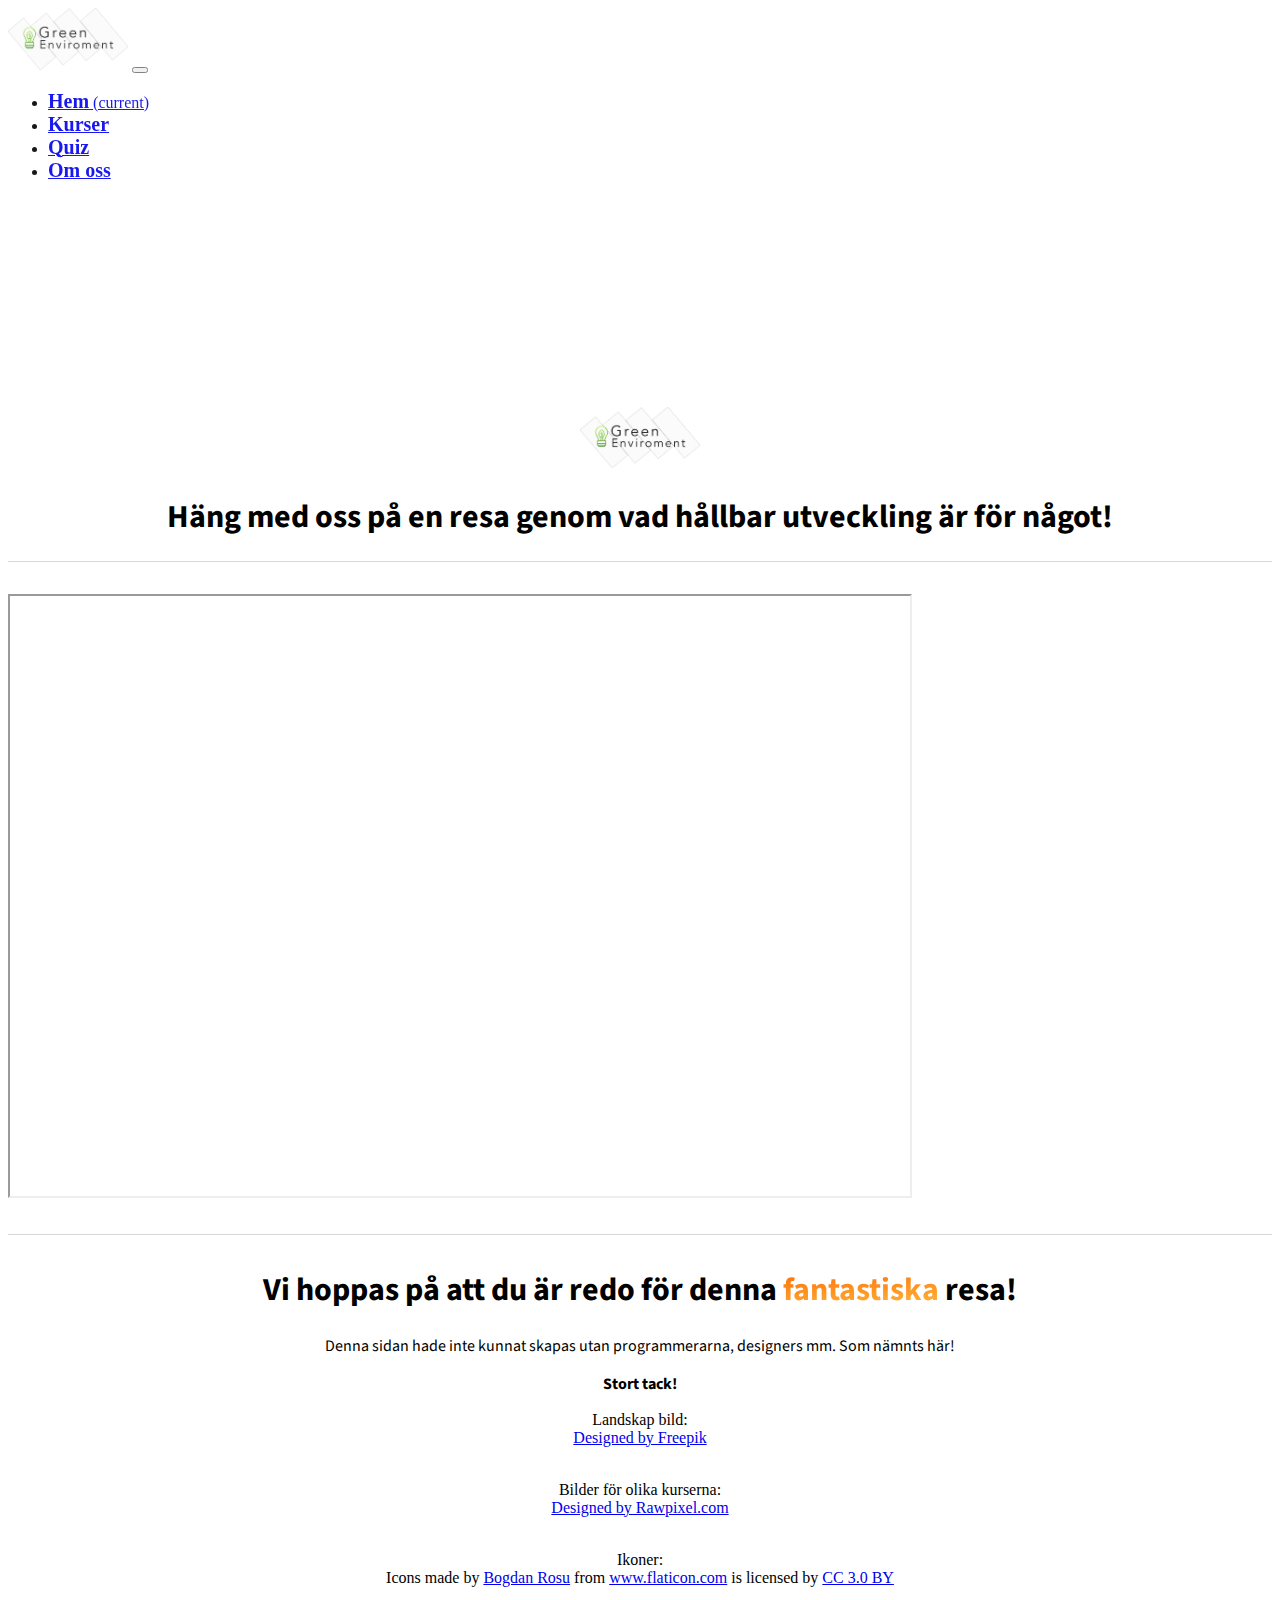
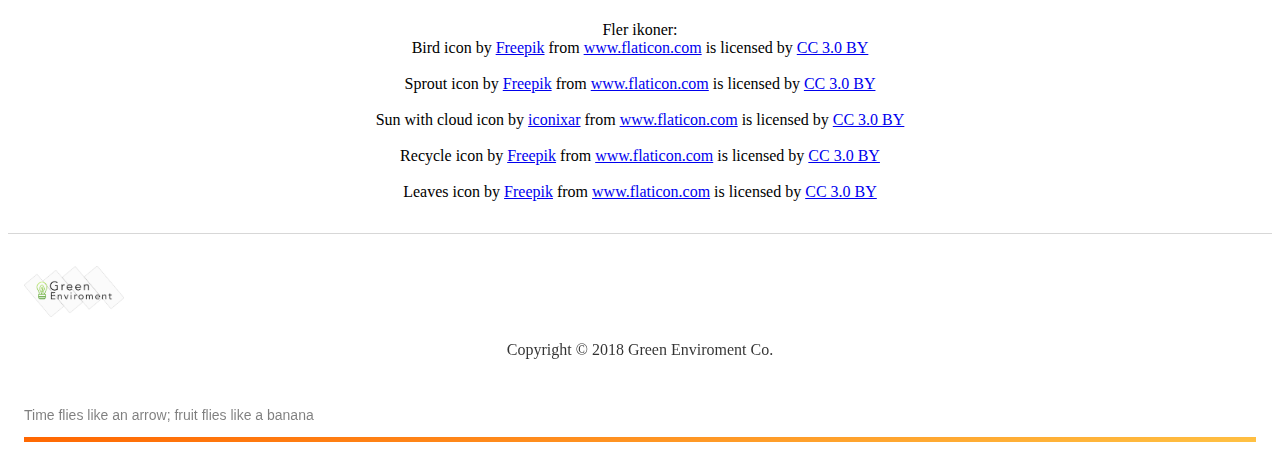
<file: about.html>
<!DOCTYPE html>
<html>

<head>
    <meta charset="utf-8">
    <title>Om oss</title>
    <meta name="viewport" content="width=device-width, initial-scale=1">
    <link rel="stylesheet" href="">

    <!-- Here bootstrap is included to use their css code, it simplifies the creation of responsive websites.-->
    <link rel="stylesheet" href="https://stackpath.bootstrapcdn.com/bootstrap/4.1.3/css/bootstrap.min.css" integrity="sha384-MCw98/SFnGE8fJT3GXwEOngsV7Zt27NXFoaoApmYm81iuXoPkFOJwJ8ERdknLPMO"
        crossorigin="anonymous">

        <!-- Importing stylesheet for this page. -->
    <link rel="stylesheet" href="css/about.css">

    <link href="https://fonts.googleapis.com/css?family=Source+Sans+Pro" rel="stylesheet">
</head>

<body>

    <!-- Nav element linked to classes from Bootstrap. -->
    <nav class="navbar fixed-top navbar-expand-lg navbar-light bg-light" style="z-index:100">
        <a class="navbar-brand" href="index.html"><img src="img/Logo.png" style="width: 120px" class="img-responsive"></a>
        <button class="navbar-toggler" type="button" data-toggle="collapse" data-target="#navbarSupportedContent"
            aria-controls="navbarSupportedContent" aria-expanded="false" aria-label="Toggle navigation">
            <span class="navbar-toggler-icon"></span>
        </button>

        <div class="collapse navbar-collapse" id="navbarSupportedContent">
            <ul class="navbar-nav mr-auto">
                <li class="nav-item">
                    <a class="nav-link" href="index.html"><span class="NavLink">Hem</span> <span class="sr-only">(current)</span></a>
                </li>
                <li class="nav-item">
                    <a class="nav-link" href="courses.html"><span class="NavLink">Kurser</span> </a>
                </li>
                <li class="nav-item">
                    <a class="nav-link" href="quizSelection.html"><span class="NavLink">Quiz</span> </a>
                </li>
                <li class="nav-item active">
                    <a class="nav-link" href="about.html"><span class="NavLink">Om oss</span> </a>
                </li>
            </ul>
        </div>
    </nav>

    <div class="container-fluid mainContainer"> <!-- main container containing all the contents.-->
        <div class="row justify-content-center">
            <div class="col-12 logoContainer"><img src="img/Logo.png" style="width: 120px" class="img-responsive"></div> <!-- Green enviroment logo image.-->
            <div class="col-8">
                <h1 class="mainTitle">Häng med oss på en resa genom vad hållbar utveckling är för något!</h1> <!-- Simple title -->
            </div>
            <div class="col-9 frameDivider">
                <iframe width="900" height="600" src="https://www.youtube.com/embed/7V8oFI4GYMY"> <!-- Creatting an iframe to link a youtube video.-->
                </iframe>
            </div>
            <div class="col-8">
                <h1 class="mainTitle">Vi hoppas på att du är redo för denna <span class="fantastic">fantastiska</span>
                    resa!</h1> <!-- Creating a cool animated colored text -->
            </div>
        </div>

        <div class="col-12">
            <p class="attTitle">Denna sidan hade inte kunnat skapas utan programmerarna, designers mm. Som nämnts här!</p>
            <p class="attSubTitle"><b>Stort tack!</b></p>
        </div>
        <div class="col-12 attrContainer"> <!-- A container containing all attributions for images, icons etc.-->

            <p style="margin-bottom:0;">Landskap bild:</p>
            <a href='https://www.freepik.com/free-vector/beautiful-landscape-of-nature_1115212.htm'>Designed by Freepik</a><br><br>

            <p style="margin-bottom:0;">Bilder för olika kurserna:</p>
            <a href='https://www.freepik.com/free-vector/illustration-set-of-environmental-vector_3238306.htm'>Designed
                by Rawpixel.com</a><br><br>

            <p style="margin-bottom:0;">Ikoner:</p>
            <div>Icons made by <a href="http://www.bogdanrosu.com/" title="Bogdan Rosu">Bogdan Rosu</a> from <a href="https://www.flaticon.com/"
                    title="Flaticon">www.flaticon.com</a> is licensed by <a href="http://creativecommons.org/licenses/by/3.0/"
                    title="Creative Commons BY 3.0" target="_blank">CC 3.0 BY</a></div><br>

                    <p style="margin-bottom:0;">Fler ikoner:</p>
                    <div>Bird icon by <a href="https://www.flaticon.com/authors/freepik" title="Freepik">Freepik</a> from <a href="https://www.flaticon.com/"
                        title="Flaticon">www.flaticon.com</a> is licensed by <a href="http://creativecommons.org/licenses/by/3.0/"
                        title="Creative Commons BY 3.0" target="_blank">CC 3.0 BY</a></div> <br>
                        <div>Sprout icon by <a href="https://www.flaticon.com/authors/freepik" title="Freepik">Freepik</a> from <a href="https://www.flaticon.com/"
                            title="Flaticon">www.flaticon.com</a> is licensed by <a href="http://creativecommons.org/licenses/by/3.0/"
                            title="Creative Commons BY 3.0" target="_blank">CC 3.0 BY</a></div><br>
                            <div>Sun with cloud icon by <a href="https://www.flaticon.com/authors/iconixar" title="iconixar">iconixar</a> from <a href="https://www.flaticon.com/"
                                title="Flaticon">www.flaticon.com</a> is licensed by <a href="http://creativecommons.org/licenses/by/3.0/"
                                title="Creative Commons BY 3.0" target="_blank">CC 3.0 BY</a></div><br>
                                <div>Recycle icon by <a href="https://www.flaticon.com/authors/freepik" title="Freepik">Freepik</a> from <a href="https://www.flaticon.com/"
                                    title="Flaticon">www.flaticon.com</a> is licensed by <a href="http://creativecommons.org/licenses/by/3.0/"
                                    title="Creative Commons BY 3.0" target="_blank">CC 3.0 BY</a></div><br>
                                    <div>Leaves icon by <a href="https://www.flaticon.com/authors/freepik" title="Freepik">Freepik</a> from <a href="https://www.flaticon.com/"
                                        title="Flaticon">www.flaticon.com</a> is licensed by <a href="http://creativecommons.org/licenses/by/3.0/"
                                        title="Creative Commons BY 3.0" target="_blank">CC 3.0 BY</a></div>
        </div>
    </div>
    </div>

    <div class="container-fluid footer"> <!-- Footer -->
        <div class="row">
            <div class="col-2">
                <img src="img/Logo.png" class="logoFooter" width="100px">
            </div>
            <div class="col-8">
                <p class="copyright">Copyright © 2018 Green Enviroment Co.</p>
            </div>
            <div class="col-2">
                <p style="opacity:0.5;font-family:'Poppins', sans-serif;font-size: 14px;">Time flies like an arrow;
                    fruit flies like a banana</p>
            </div>
            <div class="bottomBar"></div>
        </div>
    </div>

    <!-- To use Bootstrap these plugins are needed. (Bootstrap needs these to work)-->
    <script src="https://code.jquery.com/jquery-3.3.1.slim.min.js" integrity="sha384-q8i/X+965DzO0rT7abK41JStQIAqVgRVzpbzo5smXKp4YfRvH+8abtTE1Pi6jizo"
        crossorigin="anonymous"></script>
    <script src="https://cdnjs.cloudflare.com/ajax/libs/popper.js/1.14.3/umd/popper.min.js" integrity="sha384-ZMP7rVo3mIykV+2+9J3UJ46jBk0WLaUAdn689aCwoqbBJiSnjAK/l8WvCWPIPm49"
        crossorigin="anonymous"></script>
    <script src="https://stackpath.bootstrapcdn.com/bootstrap/4.1.3/js/bootstrap.min.js" integrity="sha384-ChfqqxuZUCnJSK3+MXmPNIyE6ZbWh2IMqE241rYiqJxyMiZ6OW/JmZQ5stwEULTy"
        crossorigin="anonymous"></script>
</body>

</html>
</file>
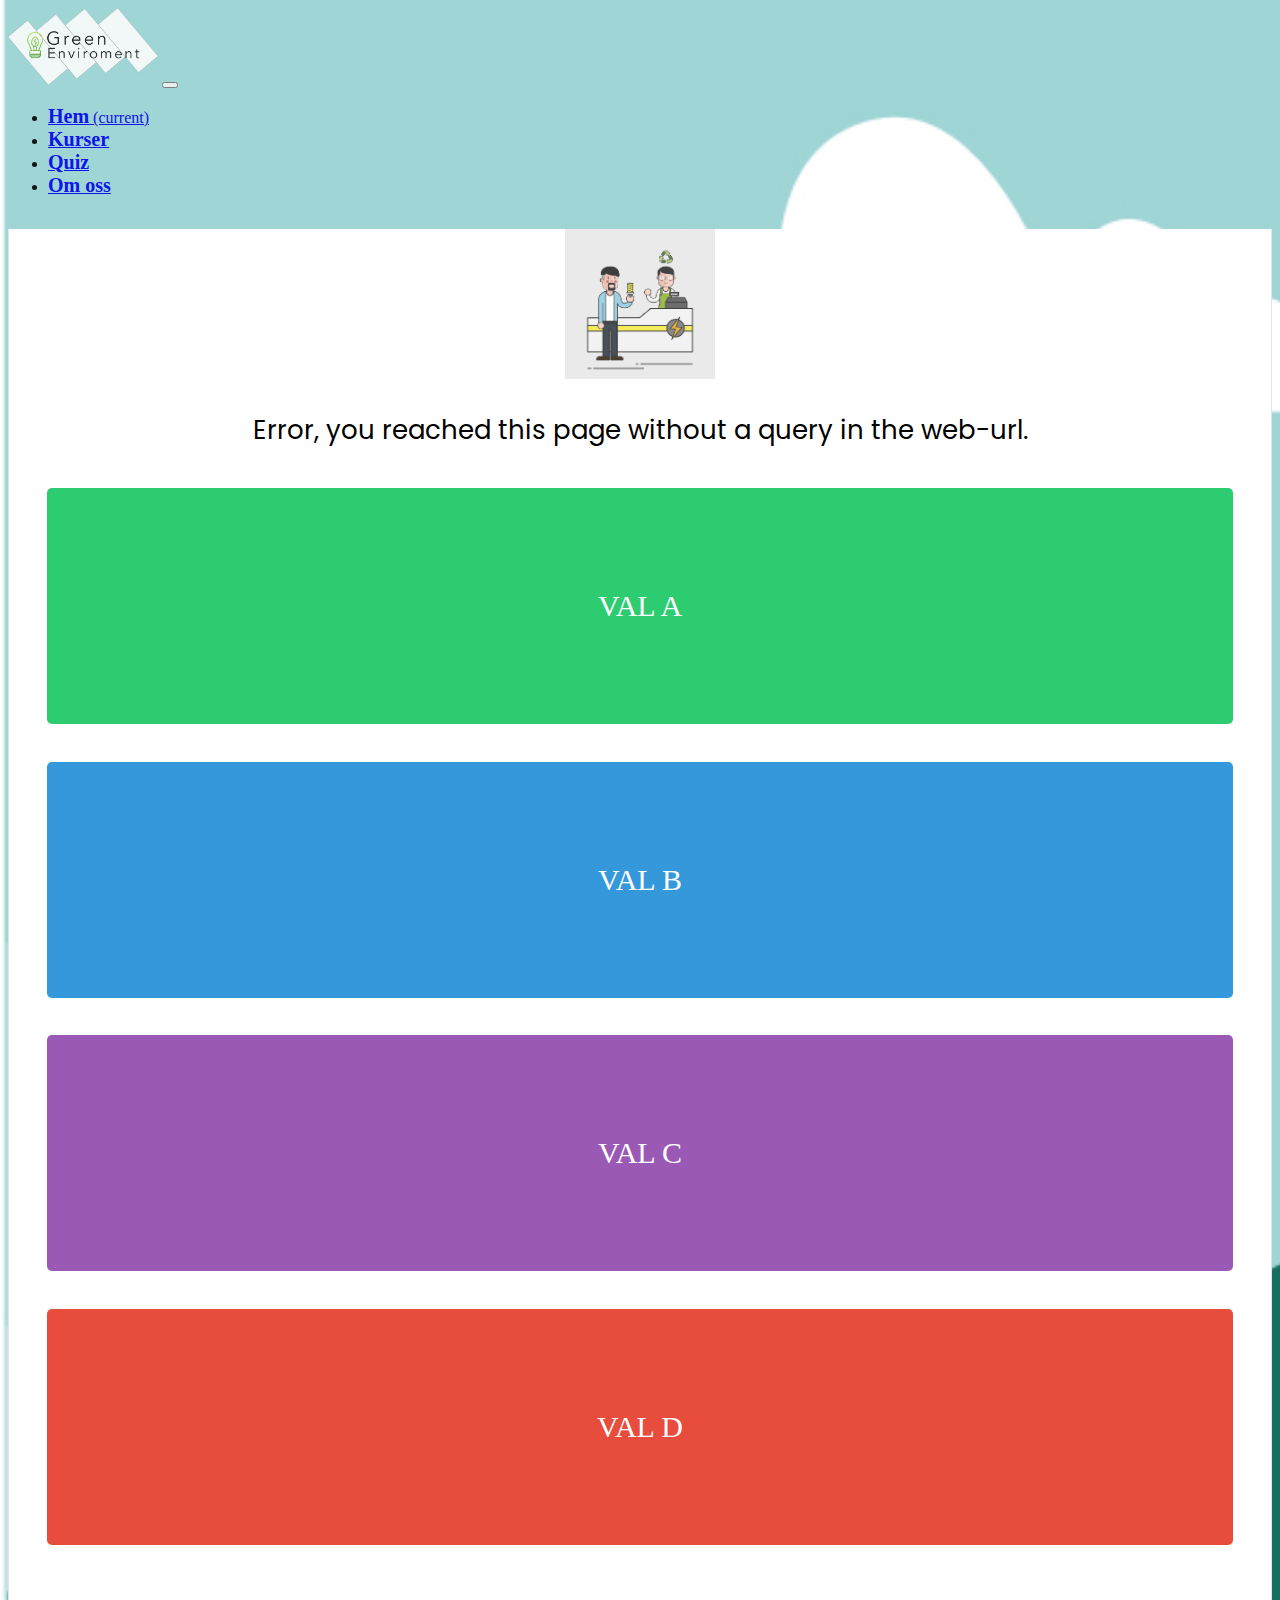
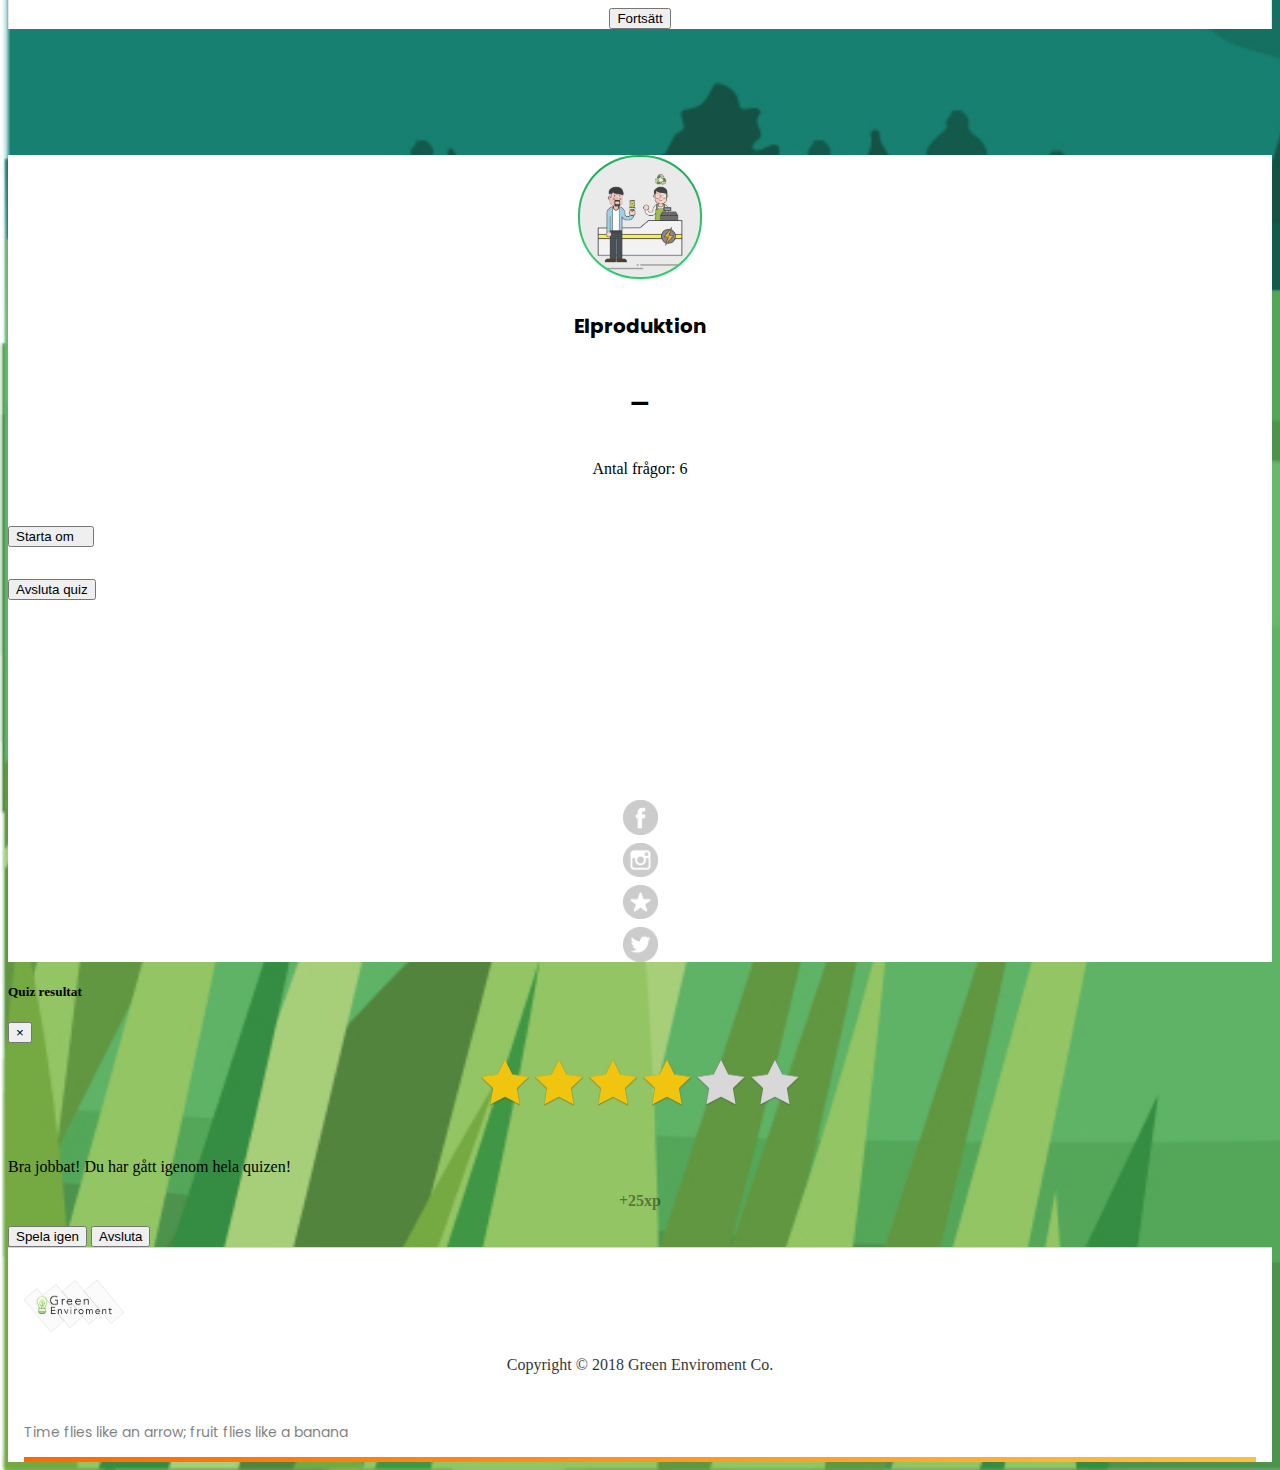
<file: quiz.html>
<!DOCTYPE html>
<html>

<head>
    <meta charset="utf-8">
    <title>Quiz</title>
    <meta name="viewport" content="width=device-width, initial-scale=1">
    <link rel="stylesheet" href="">

    <!-- Here bootstrap is included to use their css code, it simplifies the creation of responsive websites.-->
    <link rel="stylesheet" href="https://stackpath.bootstrapcdn.com/bootstrap/4.1.3/css/bootstrap.min.css" integrity="sha384-MCw98/SFnGE8fJT3GXwEOngsV7Zt27NXFoaoApmYm81iuXoPkFOJwJ8ERdknLPMO"
        crossorigin="anonymous">

        <!-- Importing stylesheet for this page. -->
    <link rel="stylesheet" href="css/quiz.css">

    <!-- Importing some extra fonts. -->
    <link href="https://fonts.googleapis.com/css?family=Poppins" rel="stylesheet">

    <!-- Importing library of animations. Used to simplify animation creation.-->
    <link rel="stylesheet" href="css/animate.css">
</head>

<body>

    <!-- Nav element linked to classes from Bootstrap. -->
    <nav class="navbar navbar-expand-lg navbar-light bg-light" style="z-index:100">
        <a class="navbar-brand" href="index.html"><img src="img/Logo.png" style="width: 150px" class="img-responsive"></a>
        <button class="navbar-toggler" type="button" data-toggle="collapse" data-target="#navbarSupportedContent"
            aria-controls="navbarSupportedContent" aria-expanded="false" aria-label="Toggle navigation">
            <span class="navbar-toggler-icon"></span>
        </button> <!-- A "Collapsable button". This button will show once the viewport gets smaller Ex. Mobile devices. -->

        <div class="collapse navbar-collapse" id="navbarSupportedContent"> <!-- Also Collapsable Ex. Will show once the button above has been clicked. -->
            <ul class="navbar-nav mr-auto">
                <li class="nav-item">
                    <a class="nav-link" href="index.html"><span class="NavLink">Hem</span> <span class="sr-only">(current)</span></a>
                </li>
                <li class="nav-item">
                        <a class="nav-link" href="courses.html"><span class="NavLink">Kurser</span> </a>
                    </li>
                <li class="nav-item active">
                    <a class="nav-link" href="quizSelection.html"><span class="NavLink">Quiz</span> </a>
                </li>
                <li class="nav-item">
                    <a class="nav-link" href="about.html"><span class="NavLink">Om oss</span> </a>
                </li>
            </ul>
        </div>
    </nav>

    <div class="container-fluid mainContainer">
        <div class="row">
            <div class="col-1 leftBar">
                <div class="container sideContainer">
                    <p class="backBtn"> <a href="quizSelection.html" class="stylizedLink">Back</a></p>
                    <a href="quiz.html?q=elproduktion"><img src="img/Elprod.png" class="sideQuickLink"></a>
                    <p class="sideQuickLinkText">Elproduk.</p>
                    <a href="quiz.html?q=livsmedel"><img src="img/livsmedel.png" class="sideQuickLink"></a>
                    <p class="sideQuickLinkText">Livsmedel</p>
                    <a href="quiz.html?q=transport"><img src="img/Transport.png" class="sideQuickLink"></a>
                    <p class="sideQuickLinkText">Transport</p>
                    <a href="quiz.html?q=atervinning"><img src="img/Recycle.png" class="sideQuickLink"></a>
                    <p class="sideQuickLinkText">Återvinn.</p>
                </div>
            </div>
            <div class="col-8 midSection">
                <div class="container">
                    <div class="row">
                        <div class="col-12 questionImageContainer"><img src="img/Elprod.png" class="img-responsive questionImage"></div>
                    </div>
                    <div class="row">
                        <div class="col-12">
                            <p class="question">Error, you reached this page without a query in the web-url.</p>
                        </div>
                        <div class="col-12">
                            <div class="container">
                                <div class="row">
                                    <div class="col-6">
                                        <div id="choiceOne" class="choice" onclick="selectionMade(this)">
                                            <p id="choiceOneText" class="choiceText noselect">VAL A</p>
                                        </div>
                                    </div>
                                    <div class="col-6">
                                        <div id="choiceTwo" class="choice" onclick="selectionMade(this)">
                                            <p id="choiceTwoText" class="choiceText noselect">VAL B</p>
                                        </div>
                                    </div>
                                    <div class="col-6">
                                        <div id="choiceThree" class="choice" onclick="selectionMade(this)">
                                            <p id="choiceThreeText" class="choiceText noselect">VAL C</p>
                                        </div>
                                    </div>
                                    <div class="col-6">
                                        <div id="choiceFour" class="choice" onclick="selectionMade(this)">
                                            <p id="choiceFourText" class="choiceText noselect">VAL D</p>
                                        </div>
                                    </div>
                                </div>
                            </div>
                        </div>
                        <div class="col-12">
                            <button id="continueBtn" type="button" class="btn btn-primary btn-lg continueBtn disabled"
                                onclick="continueClicked()">Fortsätt</button>
                        </div>
                    </div>
                </div>
            </div>
            <div class="col-3 rightBar">
                <div class="container-fluid">
                    <div class="row">
                        <div class="col-12">
                            <img src="img/Elprod.png" class="courseImg">
                        </div>
                        <div class="col-12">
                            <h3 class="quizTitle">Elproduktion</h3>
                        </div>
                        <div class="col-12">
                            <p class="timer">-</p>
                        </div>
                        <div class="col-12">
                            <div class="col-12">
                                <p class="numberOfQuestions">Antal frågor: 6</p>
                            </div>
                            <div class="progress">
                                <div id="progressbarOne" class="progress-bar" role="progressbar" style="width: 17%;border-right: 1px solid white;"
                                    aria-valuenow="15" aria-valuemin="0" aria-valuemax="100"><span id="questOneLbl"></span></div>
                                <div id="progressbarTwo" class="progress-bar bg-secondary" role="progressbar" style="width: 17%;border-right: 1px solid white;"
                                    aria-valuenow="30" aria-valuemin="0" aria-valuemax="100"><span id="questTwoLbl"></span></div>
                                <div id="progressbarThree" class="progress-bar bg-secondary" role="progressbar" style="width: 17%;border-right: 1px solid white;"
                                    aria-valuenow="20" aria-valuemin="0" aria-valuemax="100"><span id="questThreeLbl"></span></div>
                                <div id="progressbarFour" class="progress-bar bg-secondary" role="progressbar" style="width: 17%;border-right: 1px solid white;"
                                    aria-valuenow="20" aria-valuemin="0" aria-valuemax="100"><span id="questFourLbl"></span></div>
                                <div id="progressbarFive" class="progress-bar bg-secondary" role="progressbar" style="width: 17%;border-right: 1px solid white;"
                                    aria-valuenow="20" aria-valuemin="0" aria-valuemax="100"><span id="questFiveLbl"></span></div>
                                <div id="progressbarSix" class="progress-bar bg-secondary" role="progressbar" style="width: 17%"
                                    aria-valuenow="20" aria-valuemin="0" aria-valuemax="100"><span id="questSixLbl"></span></div>
                            </div>
                        </div>
                        <div class="col-6">
                            <button type="button" class="btn btn-primary" style="margin-top:32px; padding-right: 18px;">Starta
                                om</button>
                        </div>
                        <div class="col-6">
                            <button type="button" class="btn btn-danger" style="margin-top:32px;">Avsluta quiz</button>
                        </div>
                        <div class="container socialMediaIconContainer">
                            <div class="row">
                                <div class="col-3"><img src="img/facebook.png" class="socialMediaIcon"></div>
                                <div class="col-3"><img src="img/instagram.png" class="socialMediaIcon"></div>
                                <div class="col-3"><img src="img/share.png" class="socialMediaIcon"></div>
                                <div class="col-3"><img src="img/twitter.png" class="socialMediaIcon"></div>
                            </div>
                        </div>
                    </div>
                </div>
            </div>
        </div>
    </div>

    <div class="modal quizFinishedModal" tabindex="-1" role="dialog" data-backdrop="static" data-keyboard="false">
        <div class="modal-dialog" role="document">
            <div class="modal-content">
                <div class="modal-header">
                    <h5 class="modal-title">Quiz resultat</h5>
                    <button type="button" class="close" data-dismiss="modal" aria-label="Close" onclick="actionMade('quit')">
                        <span aria-hidden="true">&times;</span>
                    </button>
                </div>
                <div class="modal-body">
                    <div class="starContainer">
                        <img id="star1" class="star animated bounceIn slow" src="img/StarYellow.png">
                        <img id="star2" class="star animated bounceIn slow" src="img/StarYellow.png">
                        <img id="star3" class="star animated bounceIn slow" src="img/StarYellow.png">
                        <img id="star4" class="star animated bounceIn slow" src="img/StarYellow.png">
                        <img id="star5" class="star animated bounceIn slow" src="img/StarGrey.png">
                        <img id="star6" class="star animated bounceIn slow" src="img/StarGrey.png">
                    </div>
                    <p>Bra jobbat! Du har gått igenom hela quizen!</p>
                    <p class="resultLabel"></p>
                    <p style="text-align:center;opacity:0.4;"><b>+25xp</b></p>
                </div>
                <div class="modal-footer">
                    <button type="button" class="btn btn-primary" onclick="actionMade('restart')">Spela igen</button>
                    <button type="button" class="btn btn-secondary" data-dismiss="modal" onclick="actionMade('quit')">Avsluta</button>
                </div>
            </div>
        </div>
    </div>


    <div class="container-fluid footer">
        <div class="row">
            <div class="col-2">
                <img src="img/Logo.png" class="logoFooter" width="100px">
            </div>
            <div class="col-8">
                <p class="copyright">Copyright © 2018 Green Enviroment Co.</p>
            </div>
            <div class="col-2">
                <p style="opacity:0.5;font-family:'Poppins', sans-serif;font-size: 14px;">Time flies like an arrow;
                    fruit flies like a banana</p>
            </div>
            <div class="bottomBar"></div>
        </div>
    </div>

    <!-- To use Bootstrap these plugins are needed. (Bootstrap needs these to work)-->
    <script src="https://code.jquery.com/jquery-3.3.1.slim.min.js" integrity="sha384-q8i/X+965DzO0rT7abK41JStQIAqVgRVzpbzo5smXKp4YfRvH+8abtTE1Pi6jizo"
        crossorigin="anonymous"></script>
    <script src="https://cdnjs.cloudflare.com/ajax/libs/popper.js/1.14.3/umd/popper.min.js" integrity="sha384-ZMP7rVo3mIykV+2+9J3UJ46jBk0WLaUAdn689aCwoqbBJiSnjAK/l8WvCWPIPm49"
        crossorigin="anonymous"></script>
    <script src="https://stackpath.bootstrapcdn.com/bootstrap/4.1.3/js/bootstrap.min.js" integrity="sha384-ChfqqxuZUCnJSK3+MXmPNIyE6ZbWh2IMqE241rYiqJxyMiZ6OW/JmZQ5stwEULTy"
        crossorigin="anonymous"></script>
    <script src="js/Quiz.js"></script>

    <script>

        var interval = setInterval(timeIt, 1000); // Run function timeIt() every 1000ms.
        var timer = 3600; // Set timer to complete the quiz to 3600s.

        var minutes = 0;
        var seconds = 0;

        function timeIt() {
            if (timer % 60 === 0) { // if the timer modulo 60 equals 0
                minutes = (timer / 60) - 1; // Set the minutes = the timer divided by 60
            }
            seconds = timer % 60; // The seconds will always be equal to the timer modulo 60;
            $(".timer").html(minutes + ':' + seconds); // Update the actual text.
            timer--; // And decrement the timer as once second has now passed.
            if (timer === -1) {
                $(".timer").html('0' + ':' + '0'); // If we reach zero, stop the timer and set text to 0:0.
                clearInterval(interval);
            }
        }

        $(function () {
            $('.sideQuickLink').hover( // Do the code below on hover.
                function () {
                    $(this).addClass("animated infinite pulse"); // If mouse is hovered over the element.
                    $(this).addClass("hoveredDark");
                },
                function () {
                    $(this).removeClass("animated infinite pulse"); // If mouse is stopped from hovering over the element.
                    $(this).removeClass("hoveredDark");
                }
            );
        });
    </script>

    <script>

        // Called once one of the 4 choices has been marked. It further calls functions in Quiz.js
        function selectionMade(obj) {
            $(obj).addClass("choiceSelected");
            selectionWasMade(obj);
        }
        
        // Called once the blue continue button has been clicked. It further calls functions in Quiz.js
        function continueClicked() {
            if ($("#continueBtn").hasClass("disabled")) return;
            else {
                answerSubmitted();
            }
        }

        // Passing in the next action we're going to make.
        function actionMade(cont) {
            if (cont === "restart") {
                window.location = "quiz.html?q=" + fromCourse;
            } else {
                window.location = "quizSelection.html";
            }
        }
    </script>

</body>

</html>
</file>
<file: css/about.css>
.NavLink {
    font-size: 20px;
    font-weight: bold;
}

.navbar {
    opacity: 0.9;
}

.mainContainer {
    margin-top: 25vh;
}
.mainTitle {
    text-align: center;
    font-family: 'Source Sans Pro', sans-serif;
}

.frameDivider {
    border-top: 1px solid rgba(0, 0, 0, 0.151);
    border-bottom: 1px solid rgba(0, 0, 0, 0.151);
    padding-bottom: 32px;
    padding-top: 32px;
    margin-bottom: 32px;
}

.attTitle {
    margin-top: 16px;
    text-align: center;
    font-family: 'Source Sans Pro', sans-serif;
}
.attSubTitle {
    text-align: center;
    font-family: 'Source Sans Pro', sans-serif;
}

.logoContainer {
    text-align: center;
    margin-bottom: 16px;
}

.fantastic {
    background: -webkit-linear-gradient(94deg,#ffc244,#ff6500);
    -webkit-animation: hue 30s infinite linear;
    -webkit-background-clip: text;
    -webkit-text-fill-color: transparent;
}

.attrContainer {
    text-align: center;
    margin-bottom: 32px;
}


/* Footer below */

.footer {
    background-color: white;
    padding-top: 32px;
    padding-left: 16px;
    padding-right: 16px;
    border-top: 1px solid rgba(0, 0, 0, 0.158);
}

.copyright {
    text-align: center;
    opacity: 0.8;
    padding-bottom: 32px;
}

.logoFooter {
    display: block;
    padding-bottom: 8px;
}

.bottomBar {
    width: 100%;
    height: 5px;
    background: -webkit-linear-gradient(94deg,#ffc244,#ff6500);
    -webkit-animation: hue 20s infinite linear;
}

@-webkit-keyframes hue {
    from {
        -webkit-filter: hue-rotate(0deg);
    }

    to {
        -webkit-filter: hue-rotate(-360deg);
    }
}
</file>
<file: css/quiz.css>
body {
    background-image: url("../img/LandscapeBG.jpg");
    background-size: cover;
    background-repeat: no-repeat;
}

.NavLink {
    font-size: 20px;
    font-weight: bold;
}

.navbar {
    opacity: 0.9;
}

.leftBar {
    background-color: rgba(26, 188, 156,1.0);
}

.midSection {
    background-color: white;
    border-left: 1px solid rgba(0, 0, 0, 0.1);
    border-right: 1px solid rgba(0, 0, 0, 0.1);
}


.rightBar {
    background-color: white;

}

.hiddenBar {
    visibility: hidden;
}

.visibleBar {
    visibility: visible;
}

.question {
    margin: auto;
    text-align: center;
    font-family: 'Poppins', sans-serif;
    font-size: 26px;
    margin-bottom: 2%;
}

.questionImage {
    display: block;
    margin: auto;
    max-height: 150px;
}

.questionImageContainer {
    margin-top: 32px;
    margin-bottom: 32px;
}

.choice {
    text-align: center;
    padding: 8%;
    color: white;
    margin: 3%;
    display: flex;
    justify-content:center;
    align-content:center;
    flex-direction:column; /* column | row */
}

#choiceOne {
    background-color: rgba(46, 204, 113, 1.0);
    border-radius: 5px;
}

#choiceTwo {
    background-color: rgba(52, 152, 219, 1.0);
    border-radius: 5px;
}

#choiceThree {
    background-color: rgba(155, 89, 182, 1.0);
    border-radius: 5px;
}

#choiceFour {
    background-color: rgba(231, 76, 60, 1.0);
    border-radius: 5px;
}


.choiceText {
    margin: auto;
    font-size: 30px;
}

.choice:hover {
    filter: brightness(0.8);
}

.choiceSelected {
    box-shadow: 0 14px 28px rgba(0,0,0,0.25), 0 10px 10px rgba(0,0,0,0.22);
    transition: all 0.3s cubic-bezier(.25, .8, .25, 1);
    transform: scale(1.05);
}

.continueBtn {
    display: block;
    margin: auto;
    margin-top: 5%;
    margin-bottom: 10%;
}

.sideQuickLink {
    width: 50px;
    border-radius: 25px;
    text-align: center;
    margin-top: 20px;
}

.backBtn {
    color: white;
    font-weight: bold;
    margin-top: 16px;
    font-size: 20px;
}

.stylizedLink {
    color: white;
    text-align: center;
}
.sideContainer {
    padding: 0;
    text-align: center;
}

.stylizedLink:hover {
    color: lightgray;
}

.sideQuickLinkText {
    color: white;
    text-align: center;
}

.hoveredDark {
    filter: brightness(0.7);
}

.courseImg {
    width: 120px;
    display: block;
    margin: auto;
    margin-top: 32px;
    border-radius: 60px;

    background-image: -webkit-gradient(linear, left bottom, left top, color-stop(0.80, #27ae60), color-stop(0.20, #2ecc71));
padding: 2px;
}

.quizTitle {
    font-family: 'Poppins', sans-serif;
    text-align: center;
    font-size: 20px;
    margin-top: 32px;
}

.numberOfQuestions {
    margin-top: 24px;
    text-align: center;
}

.quizBarButtonRow {
    margin-top: 32px;
}

.socialMediaIconContainer {
    margin-top: 200px;
}

.socialMediaIcon {
    display: block;
    margin: auto;
    margin-bottom: 8px;
    opacity: 0.2;
    width: 35px;
}

.socialMediaIcon:hover {
    -webkit-animation: socialMediaAnim 0.5s linear;
    animation-fill-mode: forwards;
 
}

.timer {
    margin-top: 32px;
    font-size: 42px;
    margin-bottom: 16px;
    text-align: center;
    font-family: 'Poppins', sans-serif;
}

.star {
    display: inline-block;
    margin: auto;
    width: 50px;
}
#star1 {
    animation-delay: 0.2s;
}
#star2 {
    animation-delay: 0.4s;
}
#star3{
    animation-delay: 0.6s;
}
#star4 {
    animation-delay: 0.8s;
}
#star5 {
    animation-delay: 1.0s;
}
#star6 {
    animation-delay: 1.2s;
}

.resultLabel {
    text-align: center;
}

.modal-body {
    margin:auto;
}

.starContainer {
    width: 100%;
    display: inline-block;
    margin:auto;
    text-align: center;
    margin-bottom: 32px;
    margin-top: 16px;
}

.noselect {  /* This code make it so that text is not selectable. */
    -webkit-touch-callout: none; /* iOS Safari */
      -webkit-user-select: none; /* Safari */
       -khtml-user-select: none; /* Konqueror HTML */
         -moz-user-select: none; /* Firefox */
          -ms-user-select: none; /* Internet Explorer/Edge */
              user-select: none; /* Non-prefixed version, currently
                                    supported by Chrome and Opera */
  }


/* Footer below */

.footer {
    background-color: white;
    padding-top: 32px;
    padding-left: 16px;
    padding-right: 16px;
    border-top: 1px solid rgba(0, 0, 0, 0.158);
}

.copyright {
    text-align: center;
    opacity: 0.8;
    padding-bottom: 32px;
}

.logoFooter {
    display: block;
    padding-bottom: 8px;
}

.bottomBar {
    width: 100%;
    height: 5px;
    background: -webkit-linear-gradient(94deg,#ffc244,#ff6500);
    -webkit-animation: hue 20s infinite linear;
}

@-webkit-keyframes hue {
    from {
        -webkit-filter: hue-rotate(0deg);
    }

    to {
        -webkit-filter: hue-rotate(-360deg);
    }
}

@-webkit-keyframes socialMediaAnim {
    from {
        opacity: 0.2;
    }

    to {
        opacity: 1.0;
    }
}
</file>
